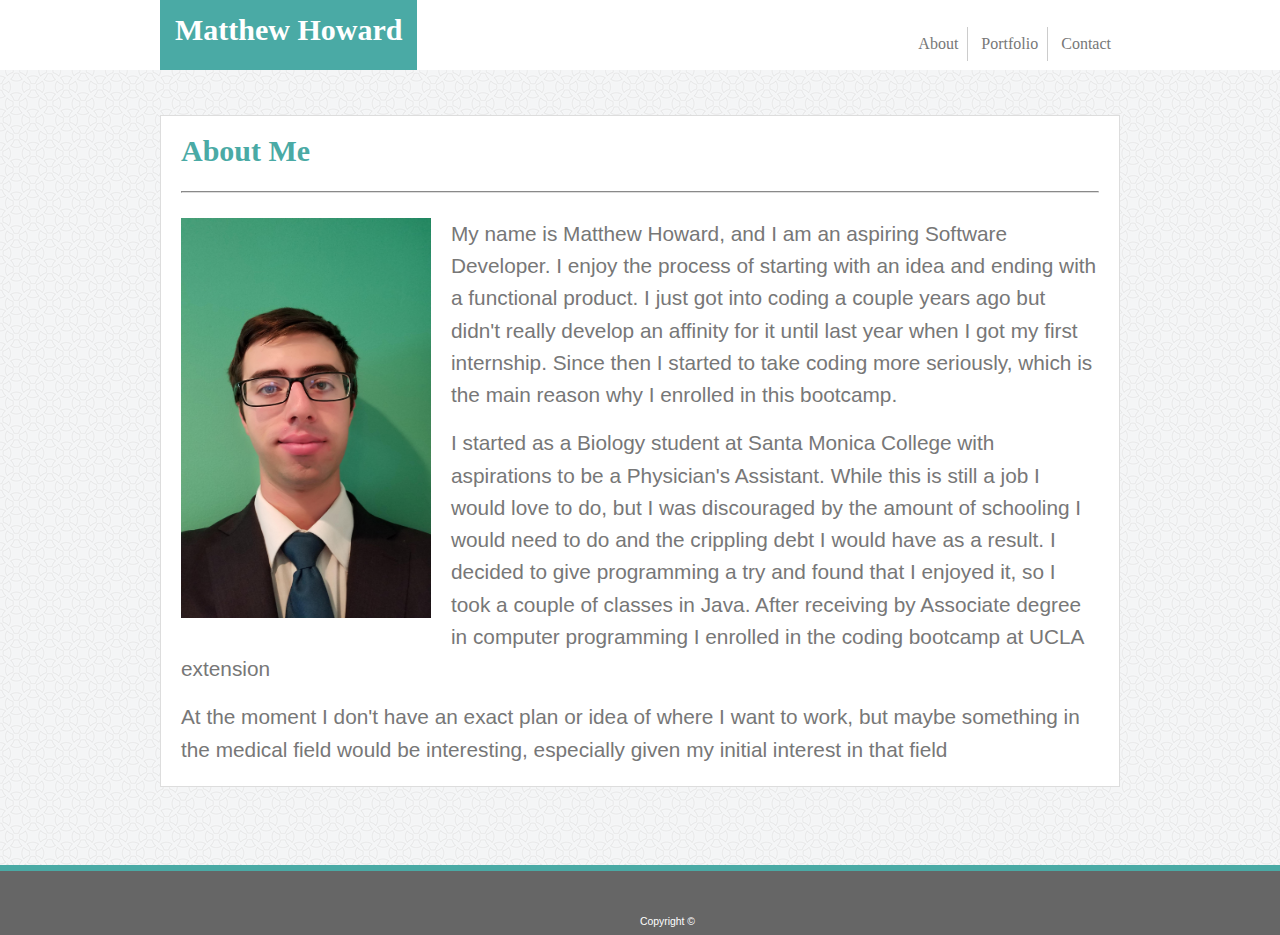
<file: index.html>
<!-- Repo git@github.com:poweredhoward/PortfolioSite.git -->

<!DOCTYPE HTML>
<html>
<head>
	<title>About Me</title>
	<meta charset="UTF-8">
	<link rel = "stylesheet" type = "text/css" href = "assets/css/reset.css">
	<link rel = "stylesheet" type = "text/css" href = "assets/css/styles.css">
	
</head>

<body>
	<div id = "navsection">
		<h1>Matthew Howard</h1>
		<nav>
			<ul>
				<li><a href = "index.html">About</a></li>
				<li><a href = "portfolio.html">Portfolio</a></li>
				<li style = "border: none;"><a href = "contact.html">Contact</a></li>
			</ul>
		</nav>
	</div>


	<div class = "mainbody">
	
		<div class = "maincontent">

			<h2>About Me</h2>

			<hr>

			<!-- TODO get rid of height and width, put in CSS -->

			<img src = "assets/images/matthew.jpg" height = 400 width = 250 alt = "headshot" id = "headshot">
		
			<p>My name is Matthew Howard, and I am an aspiring Software Developer.
			I enjoy the process of starting with an idea and ending with a functional product. I just got into coding a couple years ago but didn't really develop an affinity for it until last year when I got my first internship. Since then I started to take coding more seriously, which is the main reason why I enrolled in this bootcamp.</p>

			<br>

			<p>I started as a Biology student at Santa Monica College with aspirations to be a Physician's Assistant. While this is still a job I would love to do, but I was discouraged by the amount of schooling I would need to do and the crippling debt I would have as a result. I decided to give programming a try and found that I enjoyed it, so I took a couple of classes in Java. After receiving by Associate degree in computer programming I enrolled in the coding bootcamp at UCLA extension</p>

			<br>

			<p>At the moment I don't have an exact plan or idea of where I want to work, but maybe something in the medical field would be interesting, especially given my initial interest in that field</p>
		</div>
		<br>
		<br>

	</div>
	
	<footer class = "footer">
		<p>Copyright &copy;</p>
	</footer>


</body>
</html>
</file>
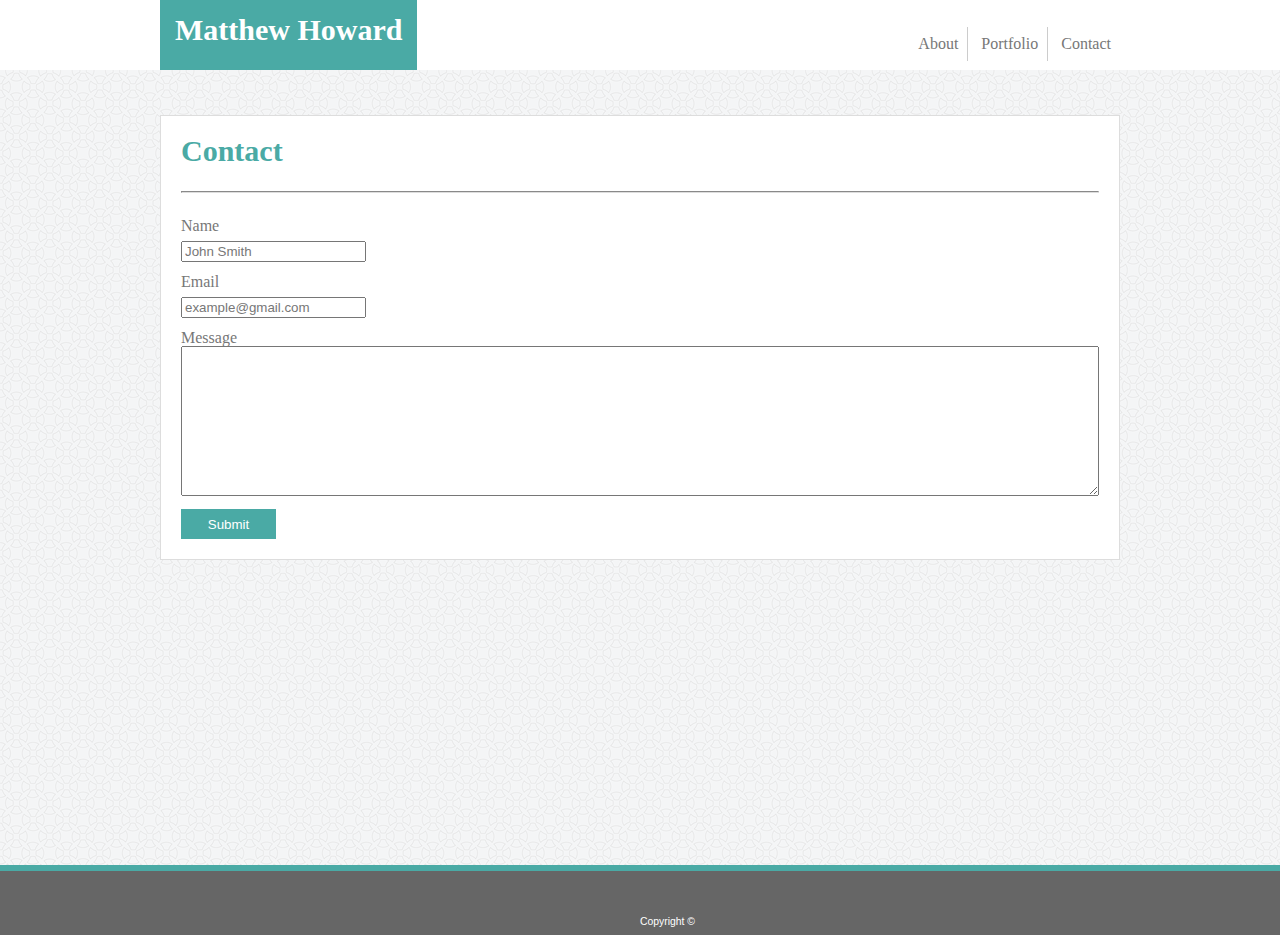
<file: contact.html>
<!-- Repo git@github.com:poweredhoward/PortfolioSite.git -->

<!DOCTYPE HTML>
<html>
<head>
	<title>Contact</title>
	<meta charset="UTF-8">
	<link rel = "stylesheet" type = "text/css" href = "assets/css/reset.css">
	<link rel = "stylesheet" type = "text/css" href = "assets/css/styles.css">
	
</head>

<body>
	<div id = "navsection">
		<h1>Matthew Howard</h1>
		<nav>
			<ul>
				<li><a href = "index.html">About</a></li>
				<li><a href = "portfolio.html">Portfolio</a></li>
				<li style = "border: none;"><a href = "contact.html">Contact</a></li>
			</ul>
		</nav>
	</div>


	<div class = "mainbody">
	
		<div class = "maincontent">

			<h2>Contact</h2>

			<hr>
			<form>
				Name<br>
				<input type = "text" value = "John Smith">
				<br>
				Email<br>
				<input type = "text" value = "example@gmail.com">
				<br>
				Message<br>
				<textarea></textarea>
				<br>
				<button type = "submit">Submit</button>
			</form>

			
		</div>
		<br>
		<br>

	</div>
	
	<footer class = "footer">
		<p>Copyright &copy;</p>
	</footer>


</body>
</html>
</file>
<file: assets/css/styles.css>
* {

	box-sizing: border-box;
	color: #777777;
}

p {
	font-size: 130%;
	font-family: 'Arial', 'Helvetica Neue', Helvetica, sans-serif;
	line-height: 155%;
}

ul {
	text-align: center;
	display: inline-block;
	background-color: white;
}

li a {
	text-decoration: none;
}

h1, h2 {
	font-size: 30px;
	font-weight: bold;
	font-family: 'Georgia', Times, Times New Roman, serif;
}


h2 {
	color: #4aaaa5;
}

h1 {
	display: inline;
	position: absolute;
	bottom: 0px;
	background-color: #4aaaa5;
	color: white;
	padding: 15px;
	height: 100%
}

input {
	margin: 7px 0 12px 0;
}

textarea {
	width: 100%;
	min-height: 150px;
	max-height: 250px; 
}

hr {
	margin-top: 25px;
	margin-bottom: 25px;
	width: 100%;
	background-color: #dddddd;
	border-color: #dddddd;
}

nav {
	position: absolute;
	display: inline-block;
	float: right;
	bottom: 9px;
	right: 0px;
}

li {
	display: inline-block;
	background-color: white;
	padding: 9px;
	border-right: 1px solid #cccccc;
}

button {
	background-color: #4aaaa5;
	min-height: 30px;
	min-width: 95px;
	color: white;
	margin-top: 10px;
	border: none;
}

.portfolio-image {
	height: 100%;
	width: 100%;
}


.left-tile {
	position: relative;
	height: 175px;
	width: 265px;
	display: inline-block;
	float-left;
	margin-right: 40px;
}

.right-tile {
	position: relative;
	height: 175px;
	width: 265px;
	display: inline-block;
}

.right-tile, .left-tile {
	margin-bottom: 40px;
}

.text-overlay p{
	position: absolute;
	bottom: 10px;
	background-color: #4aaaa5;
	width: 100%;
	color: white;
	z-index: 2;
	text-align: center;
}

#navsection {
	max-width: 960px;
	position: relative;
	width: 75%;
	margin: auto;
	background-color: white;
	min-height: 70px;
}


.mainbody {
	min-height: calc(95vh - 60px);
	background-color: white;
	position: relative;
	padding: 25px 0 25px 0;
	background-image: url("../images/circles-light.png");
}

.maincontent {
	background-color: white;
	position: relative;
	top: 20px;
	max-width: 960px;
	width: 75%;
	margin: auto;
	min-height: 95%;
	padding: 20px;
	border: 1px solid #dddddd;
}

#headshot {
	float: left;
	margin: 0 20px 20px 0;
}

.footer {
	position: relative;
	border-top: 6px solid #4aaaa5;
	font-size: 50%;
	background-color: #666666;
	min-height: 70px;
}

.footer p {
	position: absolute;
	bottom: 0;
	left: 50%;
	bottom: 5px;
	color: white;
}
</file>
